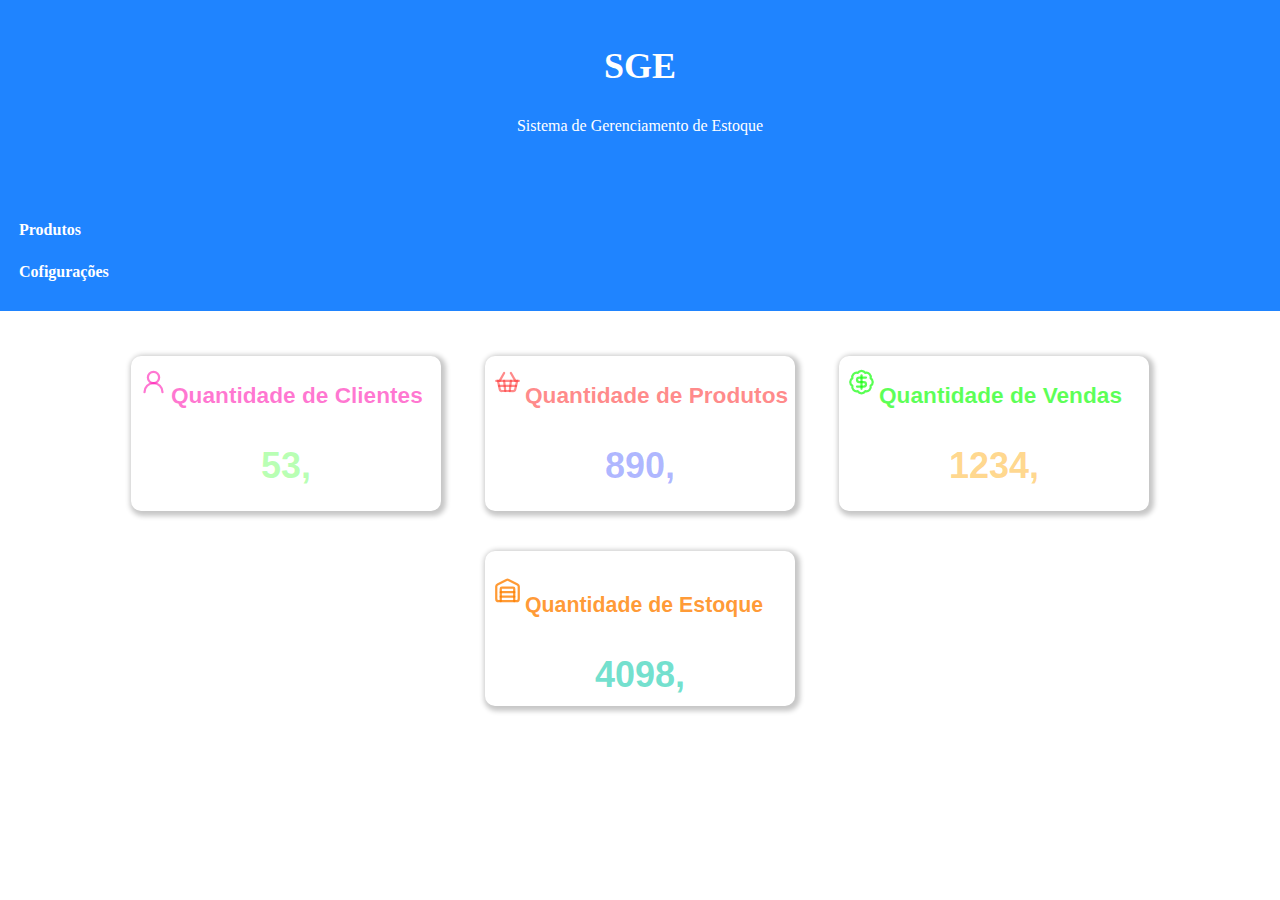
<file: index.html>
<!DOCTYPE html>
<html lang="pt-br">
<head>
  <meta charset="UTF-8">
  <meta name="viewport" content="width=device-width, initial-scale=1.0">
  <title>SGE</title>
  <link rel="stylesheet" href="style/style.css">
</head>
<body>
  <header>
    <h1>SGE</h1>
    <p>Sistema de Gerenciamento de Estoque</p>
    <nav>
      <a href="#">Produtos</a> <br> <br>
      <a href="#">Cofigurações</a>
    </nav>
  </header>
  <main>
    <div class="quadrado" id="q1">
      <h1><svg style="width: 27px; height: 34px; padding: 4px;"xmlns="http://www.w3.org/2000/svg" width="24" height="24" viewBox="0 0 24 24" fill="none" stroke="currentColor" stroke-width="2" stroke-linecap="round" stroke-linejoin="round" class="lucide lucide-user-round-icon lucide-user-round"><circle cx="12" cy="8" r="5"/><path d="M20 21a8 8 0 0 0-16 0"/></svg>Quantidade de Clientes</h1>
      <p>53,</p>
    </div>
    <div class="quadrado" id="q2">
      <h1><svg style="width: 27px; height: 34px; padding: 4px;"xmlns="http://www.w3.org/2000/svg" width="24" height="24" viewBox="0 0 24 24" fill="none" stroke="currentColor" stroke-width="2" stroke-linecap="round" stroke-linejoin="round" class="lucide lucide-shopping-basket-icon lucide-shopping-basket"><path d="m15 11-1 9"/><path d="m19 11-4-7"/><path d="M2 11h20"/><path d="m3.5 11 1.6 7.4a2 2 0 0 0 2 1.6h9.8a2 2 0 0 0 2-1.6l1.7-7.4"/><path d="M4.5 15.5h15"/><path d="m5 11 4-7"/><path d="m9 11 1 9"/></svg>Quantidade de Produtos</h1>
      <p>890,</p>
    </div>
    <div class="quadrado" id="q3">
      <h1><svg style="width: 27px; height: 34px; padding: 4px;"xmlns="http://www.w3.org/2000/svg" width="24" height="24" viewBox="0 0 24 24" fill="none" stroke="currentColor" stroke-width="2" stroke-linecap="round" stroke-linejoin="round" class="lucide lucide-badge-dollar-sign-icon lucide-badge-dollar-sign"><path d="M3.85 8.62a4 4 0 0 1 4.78-4.77 4 4 0 0 1 6.74 0 4 4 0 0 1 4.78 4.78 4 4 0 0 1 0 6.74 4 4 0 0 1-4.77 4.78 4 4 0 0 1-6.75 0 4 4 0 0 1-4.78-4.77 4 4 0 0 1 0-6.76Z"/><path d="M16 8h-6a2 2 0 1 0 0 4h4a2 2 0 1 1 0 4H8"/><path d="M12 18V6"/></svg>Quantidade de Vendas </h1>
      <p>1234,</p>
    </div>
    <div class="quadrado" id="q4">
      <h1><svg style="width: 27px; height: 34px; padding: 4px;"xmlns="http://www.w3.org/2000/svg" width="24" height="24" viewBox="0 0 24 24" fill="none" stroke="currentColor" stroke-width="2" stroke-linecap="round" stroke-linejoin="round" class="lucide lucide-warehouse-icon lucide-warehouse"><path d="M18 21V10a1 1 0 0 0-1-1H7a1 1 0 0 0-1 1v11"/><path d="M22 19a2 2 0 0 1-2 2H4a2 2 0 0 1-2-2V8a2 2 0 0 1 1.132-1.803l7.95-3.974a2 2 0 0 1 1.837 0l7.948 3.974A2 2 0 0 1 22 8z"/><path d="M6 13h12"/><path d="M6 17h12"/></svg>Quantidade de Estoque</h1>
      <p>4098,</p>
    </div>
  </main>
</body>
</html>
</file>
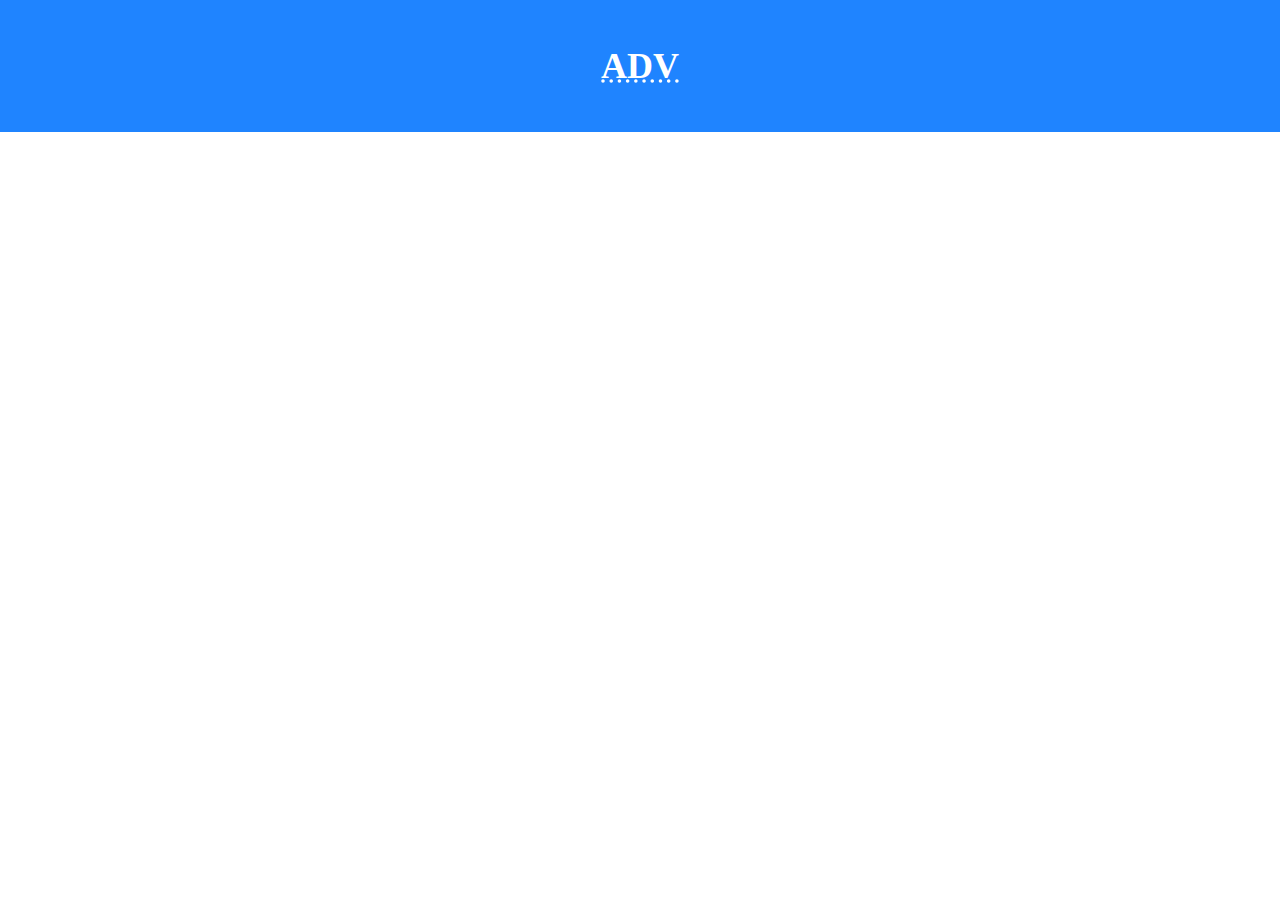
<file: principal/index.html>
<!DOCTYPE html>
<html lang="pt-br">
<head>
  <meta charset="UTF-8">
  <meta name="viewport" content="width=device-width, initial-scale=1.0">
  <title>meu site</title>
  <link rel="stylesheet" href="/style/style.css">
</head>
<body>
  <header>
    <h1><abbr title="Agencia de Voos">ADV</abbr></h1>
  </header>
</body>
</html>
</file>
<file: style/style.css>
@charset "UTF-8";

body {
  background-color: rgb(255, 255, 255);
  margin: 0px;
}

header {
  background-color: rgb(31, 132, 255);
  color: white;
  text-align: center;
  padding: 15px;
  font-size: 18px;
  max-width: 1920px;
  min-width: 364px;
}

header h1 {
  margin: 20px;
  padding: 10px;
}

header p {
  text-align: center;
  margin: 20px;
  font-size: 16px;
  padding-bottom: 64px;
}

header nav a {
  text-decoration: none;
  color: white;
  font-weight: bold;
  font-size: 12pt;
}

header nav {
 text-align: left;
 margin: 4px;
 padding-bottom: 10px;
}

header nav a:hover {
  text-decoration: none;
  background-color: rgb(255, 255, 255);
  color: rgb(31, 132, 255);
  padding: 8px;
  border-radius: 5px;
}

main {
  max-width: 1920px;
  min-width: 366px;
  margin: 22px;
  padding: 3px;
  text-align: center;
}

main div.quadrado {
  margin: 20px;
  padding: 5px;
  border-radius: 10px;
  background-color: rgb(255, 255, 255);
  box-shadow: 2px 2px 5px 3px rgba(0, 0, 0, 0.223);
  width: 300px;
  height: 145px;
  display: inline-block;
  text-align: center
}

main div.quadrado#q1 h1 {
  text-align: justify;
  color: rgba(255, 0, 170, 0.532);
  font-family: Arial, Helvetica, sans-serif;
  font-size: 17pt;
  margin: 0px;
}

main div.quadrado#q1 p {
  text-align: center;
  color: rgba(107, 255, 97, 0.489);
  font-size: 27pt;
  font-weight: bold;
  font-family: Arial, Helvetica, sans-serif;
}

main div.quadrado#q2 h1 {
  text-align: justify;
  color: rgba(255, 50, 50, 0.572);
  font-family: Arial, Helvetica, sans-serif;
  font-size: 17pt;
  margin: 0px;
}

main div.quadrado#q2 p {
  text-align: center;
  color: rgba(0, 26, 255, 0.308);
  font-size: 27pt;
  font-weight: bold;
  font-family: Arial, Helvetica, sans-serif;
}

main div.quadrado#q3 h1 {
  text-align: justify;
  color: rgba(9, 255, 0, 0.675);
  font-family: Arial, Helvetica, sans-serif;
  font-size: 17pt;
  margin: 0px;
}

main div.quadrado#q3 p {
  text-align: center;
  color: rgba(255, 166, 0, 0.455);
  font-size: 27pt;
  font-weight: bold;
  font-family: Arial, Helvetica, sans-serif;
}
main div.quadrado#q4 h1 {
  text-align: justify;
  color: rgba(255, 128, 0, 0.795);
  font-family: Arial, Helvetica, sans-serif;
  font-size: 16pt;
}

main div.quadrado#q4 p {
  text-align: center;
  color: rgba(53, 211, 184, 0.702);
  font-size: 27pt;
  font-weight: bold;
  font-family: Arial, Helvetica, sans-serif, Helvetica, sans-serif;
}
</file>
